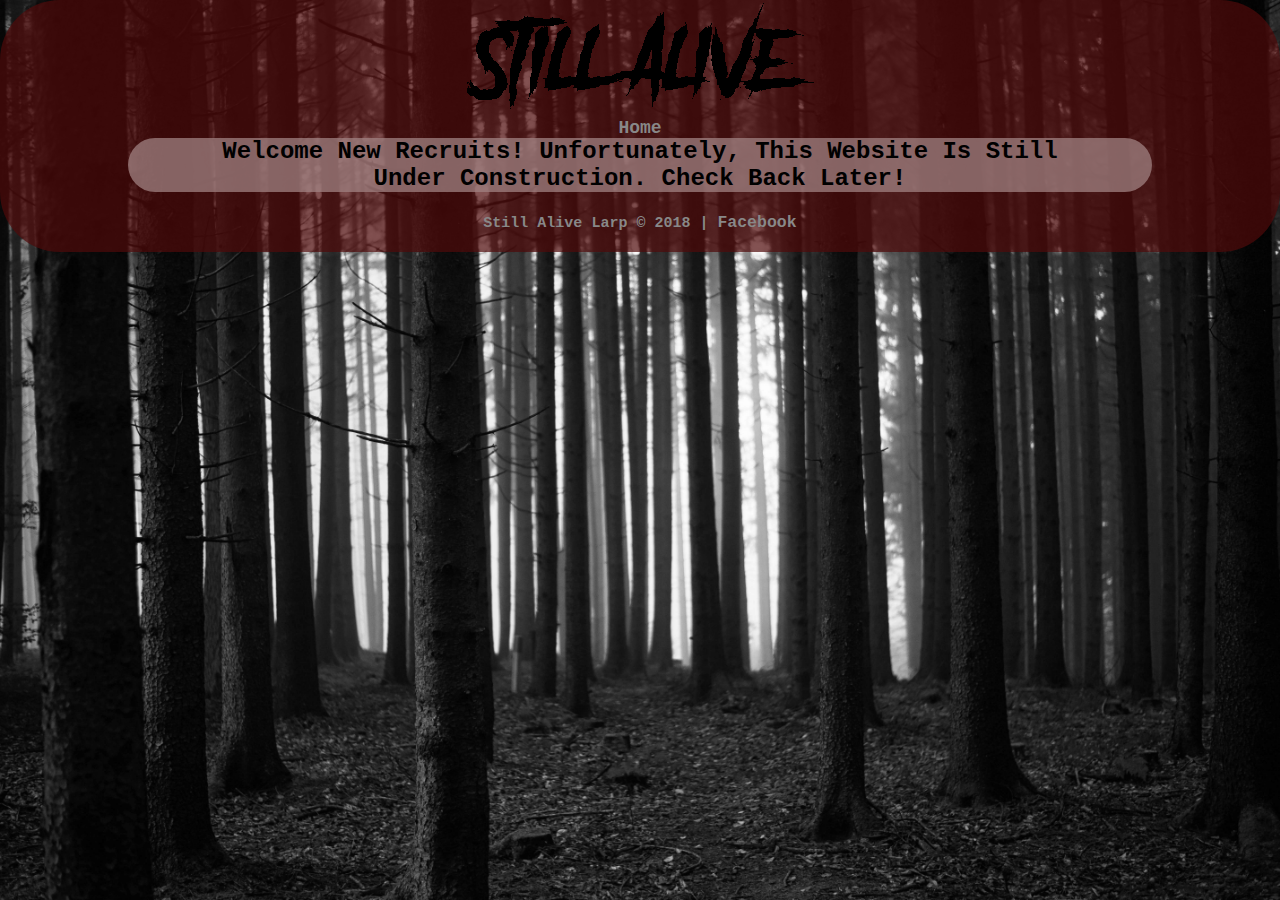
<file: index.html>
<!DOCTYPE html>
<html lang="en">
    <div id="parallax">
        <head>
            <title>Still Alive Post-Apocalyptic Larp</title>
            <meta charset="utf-8">
            <link href="css/stillAlive.css" rel="stylesheet">
        </head>
        <body>
            <div id="headspace">
                <header>
                        <h1><a href="index.html"><img id="stillALiveTitleImage" src="images/PageAssets/stillAliveTitle.png"></a></h1>
                </header>
                <nav>
                    <ul>
                        <li id="currentLink"><a href="index.html">Home</a></li>
                    </ul>
                </nav>
            </div>
            <div id="homepageContent">
                <div id="bodyspace">
                    <main>
                        <div id="homepageIntro">
                            
                            <h1 id="underConstruction">Welcome new recruits! Unfortunately, this website is still under construction. Check back later!</h1>
                            
                            <!--
                            <h1>First Time here? Head towards our: <a href="intro.html">Introduction Page!</a></h1>
                            <h1>For those just arriving, remember this...</h1>
                            <p>"Blood runs through the streets of every major city. The cries of innocent people
                            ring out into the night, piercing through the monotonous drone of roaming bodies
                            dragging themselves across the land. Food is scarce and hope is a dying luxury, and yet you're here. If you're expecting some kind of special treatment, you'll have to look elsewhere. Everyone at Camp Still Alive pulls their own weight. If you wish to live in the safest spot for over a hundred miles, I suggest you do the same. Zombies aren't picky, so we have to be. Living as a citizen of the camp has it's perks: 3 square meals per day, a large feast once per month, and a monthly ration of the camp's bullet supply. If you're still interested in joining Camp Still ALive, have a look at the Commander's Bulletin. I'm sure you'll find some useful information there. Hopefully I'll see you again as a recruit."</p>
                            <div id="commandersBulletin">
                                <h2>Commander's Bulletin</h2>
                                <div class="bulletinPost">
                                    <h3 class="bulletinTitle">Looking For New Recruits!</h3>
                                    <p class="bulletinBody">Let me just start out by saying: Thank you for taking an interest in STILL ALIVE! This idea has been in the works for quite some time and we (The Game Runners) are extremely happy to finally see it becoming what it was always meant to. We started this project in late 2014 and have been building on it ever since. We began beta-testing in 2016 and hope to release our story upon the world in summer, 2017. For those who are uninformed, Still Alive is a Live Action Role-Playing (LARP) game, taking place in a post-apocalyptic scenario. Your mission, should you choose to accept it, is to survive all of the challenges of a zombie apocalypse alongside all of the other survivors at the base camp (Aptly named: Still Alive). You'll face hardships, tough moral decisions, hordes of zombies, and more!<br><br>
                                    Our game is for mature players only and thus players are required to be 18 years of age or older. With parental consent, players may be as young as 16 so long as they follow ALL of the rules for Minors (found in the Still Alive Handbook: page 4). Anyone under the age of 16 will not be allowed to play - no exceptions.</p>
                                    <small class="bulletinFooter">Signed,<br>The Still Alive Staff</small>
                                </div>
                            </div>
                            -->
                        </div>
                    </main>
                </div>
            </div>
        </body>
        <foot>
            <footer>
                <small><br>Still Alive Larp &copy; 2018 | <a href="https://www.facebook.com/groups/1694035254163754/">Facebook</a><br><br></small>
            </footer>
        </foot>
    </div>
    <script src="https://ajax.googleapis.com/ajax/libs/jquery/3.3.1/jquery.min.js"></script>
</html>
</file>
<file: css/stillAlive.css>
html {
    font-family: "Courier", "Lucida Sans Typewriter", "Lucida Typewriter", monospace;
    font-size: 12px;
    min-height: 100%;
    min-width: 100%;
    margin:0;
    padding: 0;
    height: 100%;
}

#parallax {
    padding: 0;
    margin: 0;
    background-image: url("../images/PageAssets/forest.jpg");
    min-height: 100%;
    min-width: 100%;
    background-attachment: fixed;
    background-position: center;
    background-repeat: no-repeat;
    background-size: cover;
}

a:link, a:visited {
    text-decoration: none;
}

body {
    margin: 0;
    padding: 0;
    min-height: 100%;
    height: 100%;
}

#stillALiveTitleImage {
    text-align: center;
    display: block;
    margin: auto;
}

header h1 {
    padding: 0;
    margin: 0;
}

#headspace {
    background-color: rgba(80, 10, 10, 0.7);
    border-radius: 5em;
    border-bottom-left-radius: 0;
    border-bottom-right-radius: 0;
    padding: 0;
    margin: 0;
}

nav {
    width: 90%;
    margin-left: 5%;
    text-align: center;
}

nav a:link, nav a:visited {
    color: #888888;
    font-weight: bolder;
    font-size: 150%;
    padding: 0;
    margin: 0;
    text-align: center;
}

nav ul {
    list-style-type: none;
    padding: 0;
    margin: 0;
}

#underConstruction {
    padding: 0;
    margin: 0;
}

#homepageContent {
    background-color: rgba(80, 10, 10, 0.7);
}

#bodyspace {
    padding: 0;
    margin: 0 0 0 10%;
    background-color: rgba(160, 130, 130, 0.75);
    width: 80%;
    border-radius: 3em;
    
}

#homepageIntro {
    margin-top: 0;
    width: 90%;
    margin-left: 5%;
}

#homepageIntro h1 {
    margin-top: 0;
    text-align: center;
    text-transform: capitalize;
}

#homepageIntro a:visited, #homepageIntro a:link {
    text-transform: uppercase;
    color: black;
    text-decoration: underline;
    font-weight: 300;
}

footer {
    background-color: rgba(80, 10, 10, 0.7);
    border-bottom-left-radius: 5em;
    border-bottom-right-radius: 5em;
}

footer {
    text-align: center;
    font-weight: 800;
    font-size: 150%;
    color: #888888;
}

footer a:link, footer a:visited {
    color: #888888;
    font-size: 110%;
}
</file>
